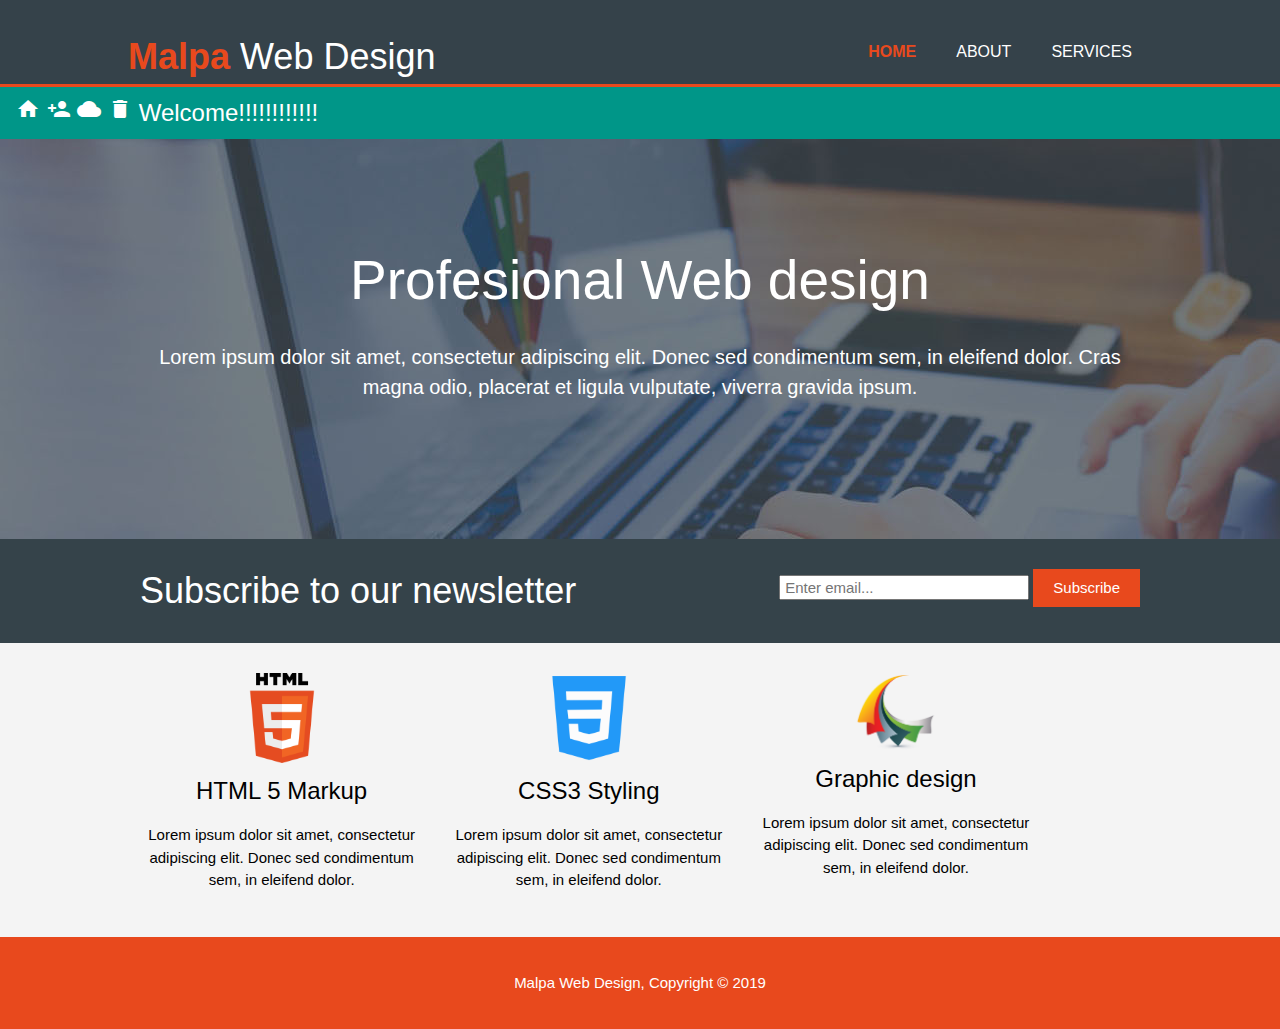
<file: acme/index.html>
<!DOCTYPE html>
<html>
  <head>
    <meta charset="utf-8">
    <meta name="viewport" content="width=device-width">
    <meta name="description" content="Profesional Web Design">
    <meta name="keywords" content="web design, Profesional web design, responsive website">
    <meta name="author" content="Marcin Zietara">
    <title>Acme Web Deisgn | Welcome</title>
    <link rel="stylesheet" href="./css/style.css">
    <link rel="stylesheet" type="text/css" href="css/w3.css">
    <link rel="stylesheet" href="https://fonts.googleapis.com/icon?family=Material+Icons">
  </head>
  <body>

    <header>
      <div class="container">
        <div id="branding">
          <h1><span class="highlight">Malpa</span> Web Design</h1>
        </div>
        <nav>
          <ul>
            <li class="current"><a href="index.html">Home</a></li>
            <li><a href="about.html">About</a></li>
            <li><a href="services.html">Services</a></li>
          </ul>
        </nav>
      </div>
    </header>

  <div class="w3-padding w3-xlarge w3-teal">
    <i class="material-icons">home</i>
    <i class="material-icons">person_add</i>
    <i class="material-icons">cloud</i>
    <i class="material-icons">delete</i>
    Welcome!!!!!!!!!!!!
  </div>


    <section id="showcase">
      <div class="container">
        <h1>Profesional Web design</h1>
        <p>Lorem ipsum dolor sit amet, consectetur adipiscing elit. Donec sed condimentum sem, in eleifend dolor. Cras magna odio, placerat et ligula vulputate, viverra gravida ipsum.</p>
      </div>
    </section>

    <section id="newsletter">
      <div class="container">
        <h1>Subscribe to our newsletter</h1>
        <form>
          <input type="email" placeholder="Enter email...">
          <button type="submit" class="button_1">Subscribe</button>
        </form>
      </div>
    </section>

    <section id="boxes">
      <div class="container">
        <div class="box">
          <img src="./img/html5.png">
          <h3>HTML 5 Markup</h3>
          <p>Lorem ipsum dolor sit amet, consectetur adipiscing elit. Donec sed condimentum sem, in eleifend dolor.</p>
        </div>
        <div class="box">
          <img src="./img/css3.png">
          <h3>CSS3 Styling</h3>
          <p>Lorem ipsum dolor sit amet, consectetur adipiscing elit. Donec sed condimentum sem, in eleifend dolor.</p>
        </div>
        <div class="box">
          <img src="./img/GD.png">
          <h3>Graphic design</h3>
          <p>Lorem ipsum dolor sit amet, consectetur adipiscing elit. Donec sed condimentum sem, in eleifend dolor.</p>
        </div>
      </div>
    </section>

    <footer>
      <p>Malpa Web Design, Copyright &copy; 2019</p>
    </footer>

  </body>
</html>
</file>
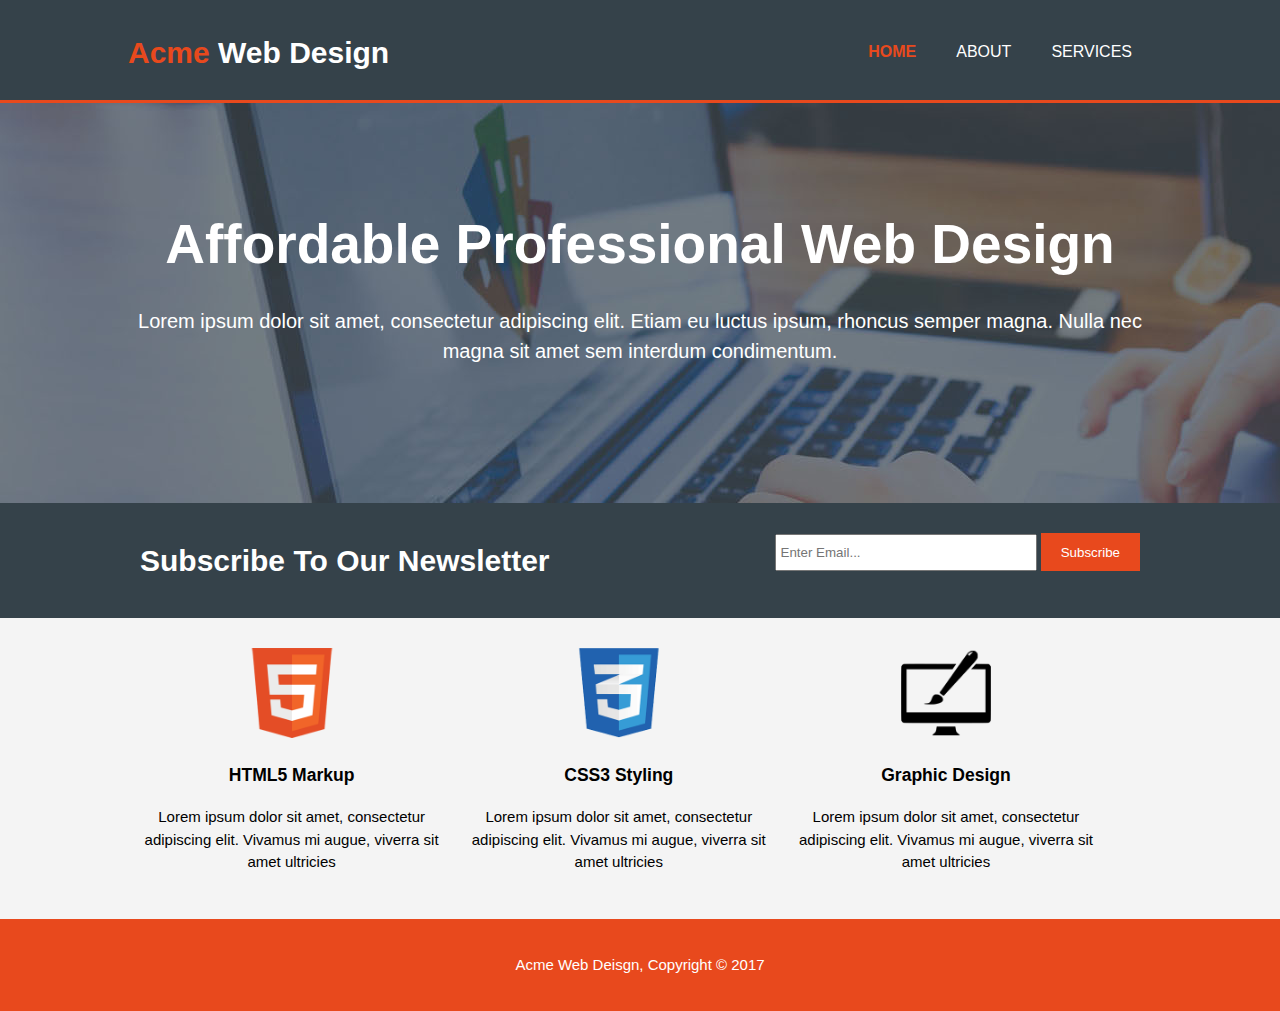
<file: acme_website/acme/index.html>
<!DOCTYPE html>
<html>
  <head>
    <meta charset="utf-8">
    <meta name="viewport" content="width=device-width">
    <meta name="description" content="Affordable and professional web design">
	  <meta name="keywords" content="web design, affordable web design, professional web design">
  	<meta name="author" content="Brad Traversy">
    <title>Acme Web Deisgn hello | Welcome</title>
    <link rel="stylesheet" href="./css/style.css">
  </head>
  <body>
    <header>
      <div class="container">
        <div id="branding">
          <h1><span class="highlight">Acme</span> Web Design</h1>
        </div>
        <nav>
          <ul>
            <li class="current"><a href="index.html">Home</a></li>
            <li><a href="about.html">About</a></li>
            <li><a href="services.html">Services</a></li>
          </ul>
        </nav>
      </div>
    </header>

    <section id="showcase">
      <div class="container">
        <h1>Affordable Professional Web Design</h1>
        <p>Lorem ipsum dolor sit amet, consectetur adipiscing elit. Etiam eu luctus ipsum, rhoncus semper magna. Nulla nec magna sit amet sem interdum condimentum.</p>
      </div>
    </section>

    <section id="newsletter">
      <div class="container">
        <h1>Subscribe To Our Newsletter</h1>
        <form>
          <input type="email" placeholder="Enter Email...">
          <button type="submit" class="button_1">Subscribe</button>
        </form>
      </div>
    </section>

    <section id="boxes">
      <div class="container">
        <div class="box">
          <img src="./img/logo_html.png">
          <h3>HTML5 Markup</h3>
          <p>Lorem ipsum dolor sit amet, consectetur adipiscing elit. Vivamus mi augue, viverra sit amet ultricies</p>
        </div>
        <div class="box">
          <img src="./img/logo_css.png">
          <h3>CSS3 Styling</h3>
          <p>Lorem ipsum dolor sit amet, consectetur adipiscing elit. Vivamus mi augue, viverra sit amet ultricies</p>
        </div>
        <div class="box">
          <img src="./img/logo_brush.png">
          <h3>Graphic Design</h3>
          <p>Lorem ipsum dolor sit amet, consectetur adipiscing elit. Vivamus mi augue, viverra sit amet ultricies</p>
        </div>
      </div>
    </section>

    <footer>
      <p>Acme Web Deisgn, Copyright &copy; 2017</p>
    </footer>
  </body>
</html>
</file>
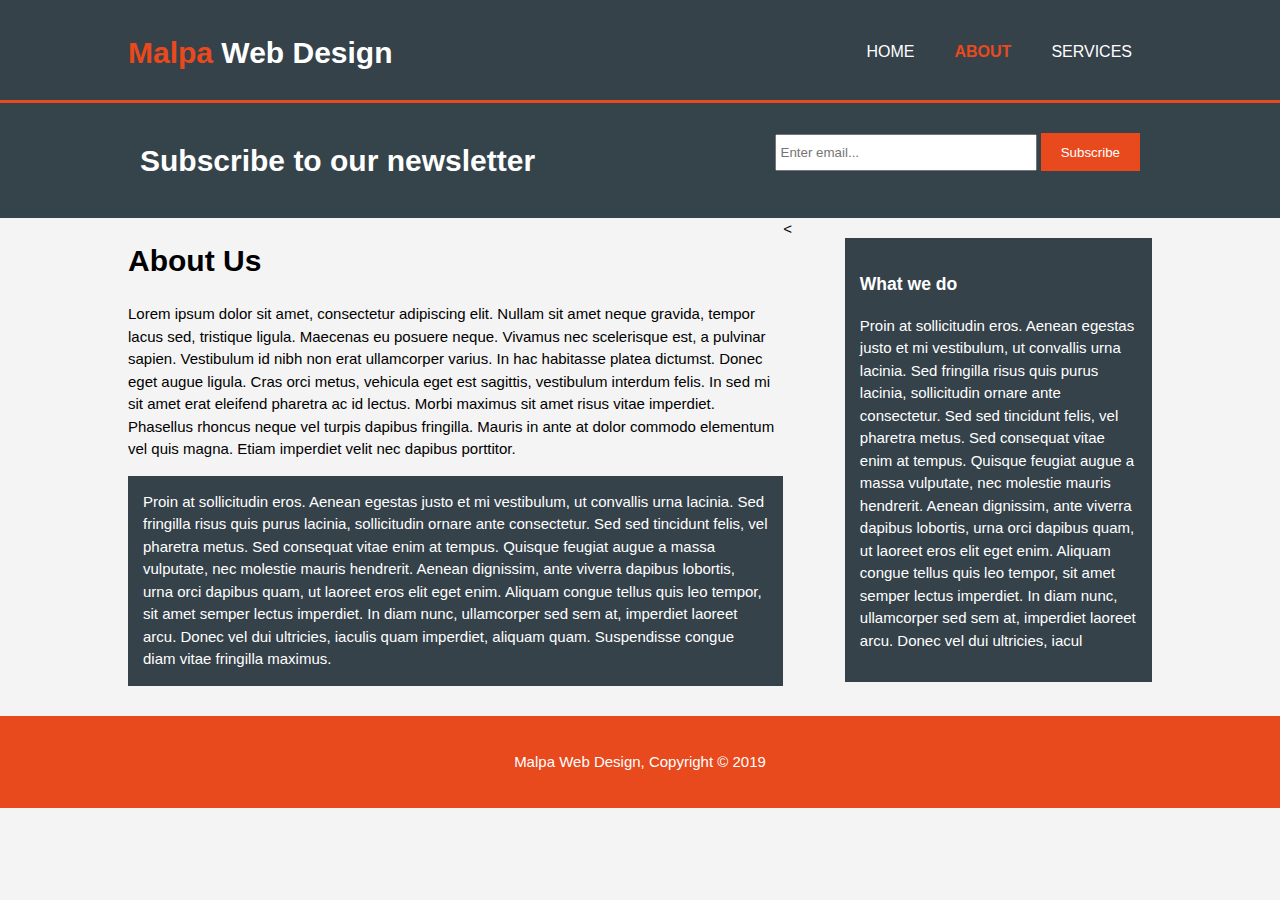
<file: acme/about.html>
<!DOCTYPE html>
<html>
  <head>
    <meta charset="utf-8">
    <meta name="viewport" content="width=device-width">
    <meta name="description" content="Profesional Web Design">
    <meta name="keywords" content="web design, Profesional web design, responsive website">
    <meta name="author" content="Marcin Zietara">
    <title>Acme Web Deisgn | About</title>
    <link rel="stylesheet" href="./css/style.css">
  </head>
  <body>

    <header>
      <div class="container">
        <div id="branding">
          <h1><span class="highlight">Malpa</span> Web Design</h1>
        </div>
        <nav>
          <ul>
            <li><a href="index.html">Home</a></li>
            <li class="current"><a href="about.html">About</a></li>
            <li><a href="services.html">Services</a></li>
          </ul>
        </nav>
      </div>
    </header>

    <section id="newsletter">
      <div class="container">
        <h1>Subscribe to our newsletter</h1>
        <form>
          <input type="email" placeholder="Enter email...">
          <button type="submit" class="button_1">Subscribe</button>
        </form>
      </div>
    </section>

    <section id="mail">
      <div class="container">
        <<article id="main_col">
          <h1 class="page_title">About Us</h1>
          <p>Lorem ipsum dolor sit amet, consectetur adipiscing elit. Nullam sit amet neque gravida, tempor lacus sed, tristique ligula. Maecenas eu posuere neque. Vivamus nec scelerisque est, a pulvinar sapien. Vestibulum id nibh non erat ullamcorper varius. In hac habitasse platea dictumst. Donec eget augue ligula. Cras orci metus, vehicula eget est sagittis, vestibulum interdum felis. In sed mi sit amet erat eleifend pharetra ac id lectus. Morbi maximus sit amet risus vitae imperdiet.
Phasellus rhoncus neque vel turpis dapibus fringilla. Mauris in ante at dolor commodo elementum vel quis magna. Etiam imperdiet velit nec dapibus porttitor.
          </p>
          <p class="dark">
Proin at sollicitudin eros. Aenean egestas justo et mi vestibulum, ut convallis urna lacinia. Sed fringilla risus quis purus lacinia, sollicitudin ornare ante consectetur. Sed sed tincidunt felis, vel pharetra metus. Sed consequat vitae enim at tempus. Quisque feugiat augue a massa vulputate, nec molestie mauris hendrerit. Aenean dignissim, ante viverra dapibus lobortis, urna orci dapibus quam, ut laoreet eros elit eget enim. Aliquam congue tellus quis leo tempor, sit amet semper lectus imperdiet. In diam nunc, ullamcorper sed sem at, imperdiet laoreet arcu. Donec vel dui ultricies, iaculis quam imperdiet, aliquam quam. Suspendisse congue diam vitae fringilla maximus.
          </p>
        </article>

        <aside id="sidebar">
          <div class="dark">
            <h3>What we do</h3>
            <p>Proin at sollicitudin eros. Aenean egestas justo et mi vestibulum, ut convallis urna lacinia. Sed fringilla risus quis purus lacinia, sollicitudin ornare ante consectetur. Sed sed tincidunt felis, vel pharetra metus. Sed consequat vitae enim at tempus. Quisque feugiat augue a massa vulputate, nec molestie mauris hendrerit. Aenean dignissim, ante viverra dapibus lobortis, urna orci dapibus quam, ut laoreet eros elit eget enim. Aliquam congue tellus quis leo tempor, sit amet semper lectus imperdiet. In diam nunc, ullamcorper sed sem at, imperdiet laoreet arcu. Donec vel dui ultricies, iacul</p>
          </div>
        </aside>
      </div>
    </section>

    <footer>
      <p>Malpa Web Design, Copyright &copy; 2019</p>
    </footer>

  </body>
</html>
</file>
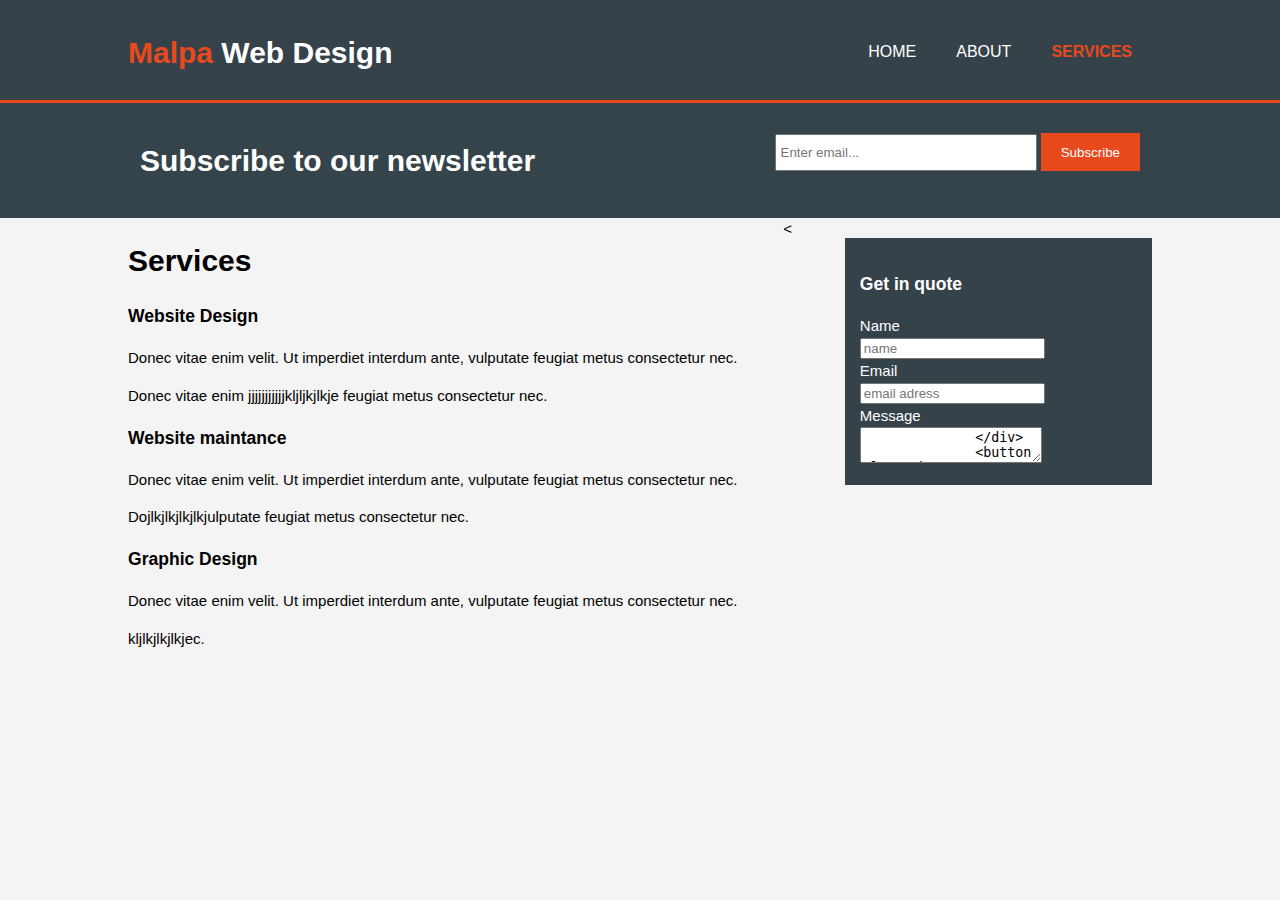
<file: acme/services.html>
<!DOCTYPE html>
<html>
  <head>
    <meta charset="utf-8">
    <meta name="viewport" content="width=device-width">
    <meta name="description" content="Profesional Web Design">
    <meta name="keywords" content="web design, Profesional web design, responsive website">
    <meta name="author" content="Marcin Zietara">
    <title>Acme Web Deisgn | About</title>
    <link rel="stylesheet" href="./css/style.css">
  </head>
  <body>

    <header>
      <div class="container">
        <div id="branding">
          <h1><span class="highlight">Malpa</span> Web Design</h1>
        </div>
        <nav>
          <ul>
            <li><a href="index.html">Home</a></li>
            <li><a href="about.html">About</a></li>
            <li class="current"><a href="services.html">Services</a></li>
          </ul>
        </nav>
      </div>
    </header>

    <section id="newsletter">
      <div class="container">
        <h1>Subscribe to our newsletter</h1>
        <form>
          <input type="email" placeholder="Enter email...">
          <button type="submit" class="button_1">Subscribe</button>
        </form>
      </div>
    </section>

    <section id="mail">
      <div class="container">
        <<article id="main_col">
          <h1 class="page_title">Services</h1>
          <ul id=services>
            <li>
              <h3>Website Design</h3>
              <p>Donec vitae enim velit. Ut imperdiet interdum ante, vulputate feugiat metus consectetur nec.</p>
              <p>Donec vitae enim jjjjjjjjjjjkljljkjlkje feugiat metus consectetur nec.</p>
            </li>
            <li>
              <h3>Website maintance</h3>
              <p>Donec vitae enim velit. Ut imperdiet interdum ante, vulputate feugiat metus consectetur nec.</p>
              <p>Dojlkjlkjlkjlkjulputate feugiat metus consectetur nec.</p>
            </li>
            <li>
              <h3>Graphic Design</h3>
              <p>Donec vitae enim velit. Ut imperdiet interdum ante, vulputate feugiat metus consectetur nec.</p>
              <p>kljlkjlkjlkjec.</p>
            </li>
          </ul>
        </article>

        <aside id="sidebar">
          <div class="dark">
            <h3>Get in quote</h3>
            <form class="quote">
              <div>
                <label>Name</label><br>
                <input type="text" placeholder="name">
              </div>
              <div>
                <label>Email</label><br>
                <input type="email" placeholder="email adress">
              </div>
              <div>
                <label>Message</label><br>
                <textarea placeholder="Massage"</textarea>
              </div>
              <button class="button_1" tpye="submit">Send</button>
            </form>
          </div>
        </aside>
      </div>
    </section>

    <footer>
      <p>Malpa Web Design, Copyright &copy; 2019</p>
    </footer>

  </body>
</html>
</file>
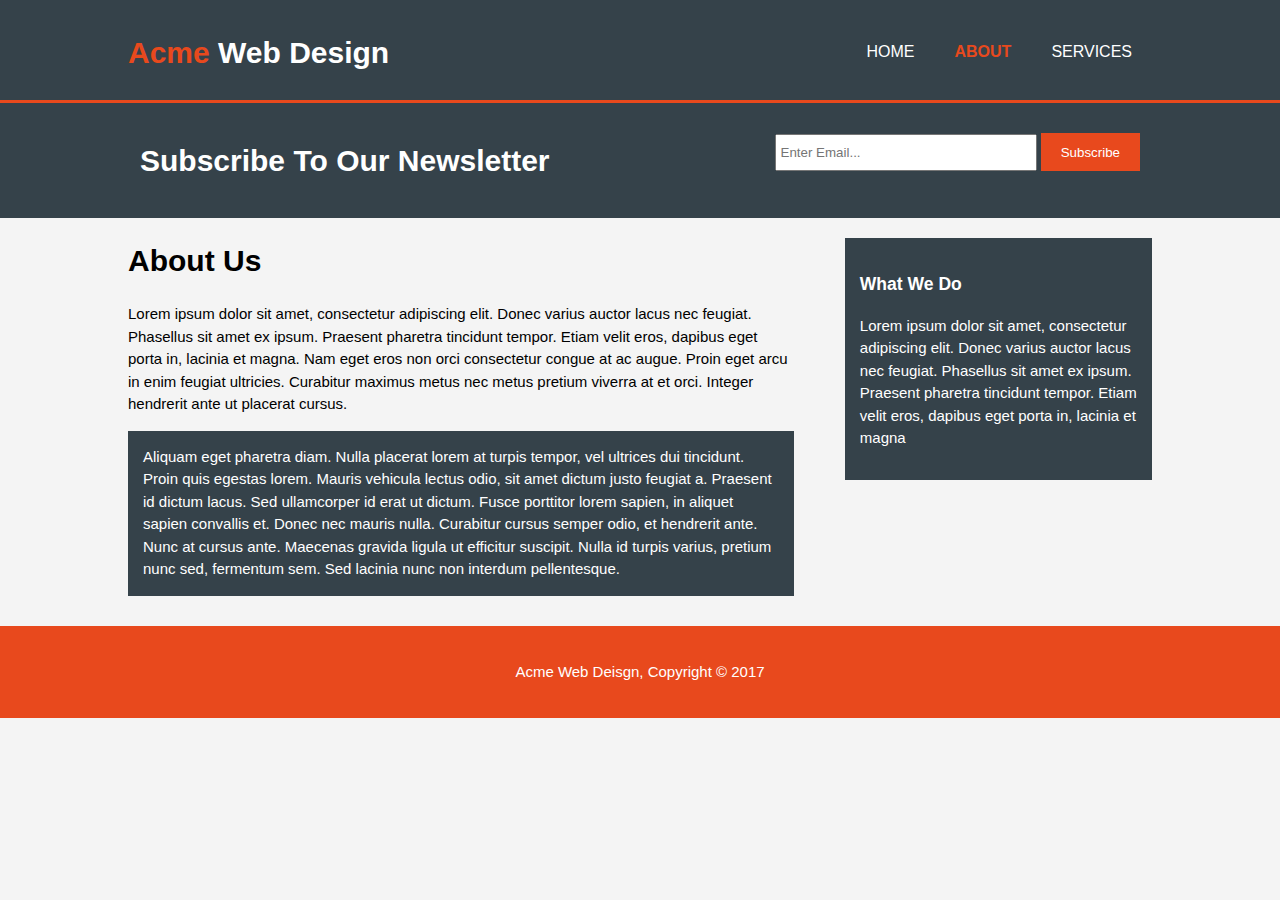
<file: acme_website/acme/about.html>
<!DOCTYPE html>
<html>
  <head>
    <meta charset="utf-8">
    <meta name="viewport" content="width=device-width">
    <meta name="description" content="Affordable and professional web design">
	  <meta name="keywords" content="web design, affordable web design, professional web design">
  	<meta name="author" content="Brad Traversy">
    <title>Acme Web Deisgn | About</title>
    <link rel="stylesheet" href="./css/style.css">
  </head>
  <body>
    <header>
      <div class="container">
        <div id="branding">
          <h1><span class="highlight">Acme</span> Web Design</h1>
        </div>
        <nav>
          <ul>
            <li><a href="index.html">Home</a></li>
            <li class="current"><a href="about.html">About</a></li>
            <li><a href="services.html">Services</a></li>
          </ul>
        </nav>
      </div>
    </header>

    <section id="newsletter">
      <div class="container">
        <h1>Subscribe To Our Newsletter</h1>
        <form>
          <input type="email" placeholder="Enter Email...">
          <button type="submit" class="button_1">Subscribe</button>
        </form>
      </div>
    </section>

    <section id="main">
      <div class="container">
        <article id="main-col">
          <h1 class="page-title">About Us</h1>
          <p>
            Lorem ipsum dolor sit amet, consectetur adipiscing elit. Donec varius auctor lacus nec feugiat. Phasellus sit amet ex ipsum. Praesent pharetra tincidunt tempor. Etiam velit eros, dapibus eget porta in, lacinia et magna. Nam eget eros non orci consectetur congue at ac augue. Proin eget arcu in enim feugiat ultricies. Curabitur maximus metus nec metus pretium viverra at et orci. Integer hendrerit ante ut placerat cursus.
          </p>
          <p class="dark">
Aliquam eget pharetra diam. Nulla placerat lorem at turpis tempor, vel ultrices dui tincidunt. Proin quis egestas lorem. Mauris vehicula lectus odio, sit amet dictum justo feugiat a. Praesent id dictum lacus. Sed ullamcorper id erat ut dictum. Fusce porttitor lorem sapien, in aliquet sapien convallis et. Donec nec mauris nulla. Curabitur cursus semper odio, et hendrerit ante. Nunc at cursus ante. Maecenas gravida ligula ut efficitur suscipit. Nulla id turpis varius, pretium nunc sed, fermentum sem. Sed lacinia nunc non interdum pellentesque.
          </p>
        </article>

        <aside id="sidebar">
          <div class="dark">
            <h3>What We Do</h3>
            <p>Lorem ipsum dolor sit amet, consectetur adipiscing elit. Donec varius auctor lacus nec feugiat. Phasellus sit amet ex ipsum. Praesent pharetra tincidunt tempor. Etiam velit eros, dapibus eget porta in, lacinia et magna</p>
          </div>
        </aside>
      </div>
    </section>

    <footer>
      <p>Acme Web Deisgn, Copyright &copy; 2017</p>
    </footer>
  </body>
</html>
</file>
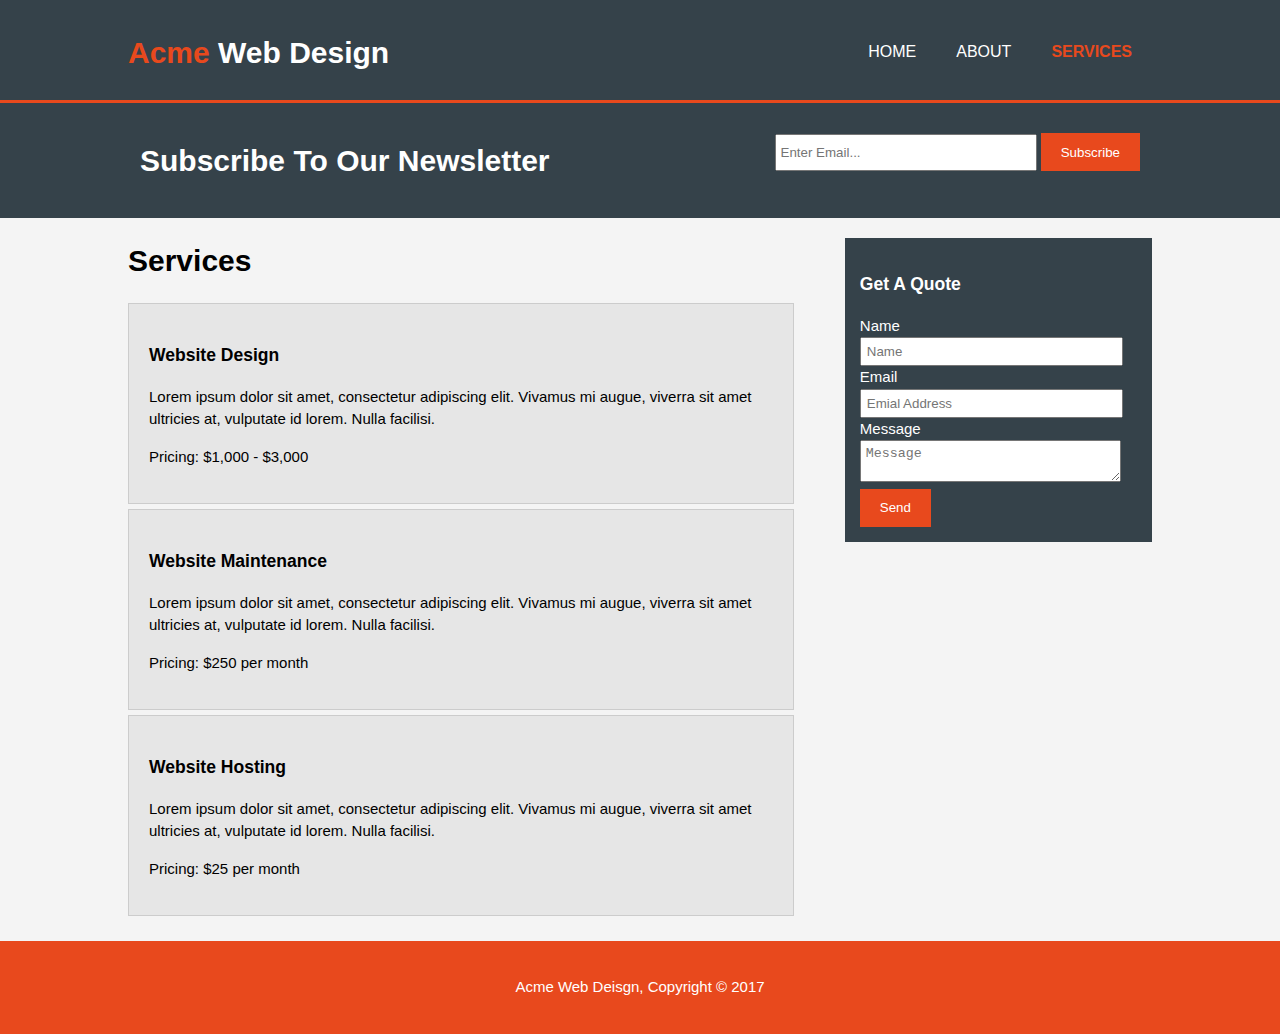
<file: acme_website/acme/services.html>
<!DOCTYPE html>
<html>
  <head>
    <meta charset="utf-8">
    <meta name="viewport" content="width=device-width">
    <meta name="description" content="Affordable and professional web design">
	  <meta name="keywords" content="web design, affordable web design, professional web design">
  	<meta name="author" content="Brad Traversy">
    <title>Acme Web Deisgn | Services</title>
    <link rel="stylesheet" href="./css/style.css">
  </head>
  <body>
    <header>
      <div class="container">
        <div id="branding">
          <h1><span class="highlight">Acme</span> Web Design</h1>
        </div>
        <nav>
          <ul>
            <li><a href="index.html">Home</a></li>
            <li><a href="about.html">About</a></li>
            <li class="current"><a href="services.html">Services</a></li>
          </ul>
        </nav>
      </div>
    </header>

    <section id="newsletter">
      <div class="container">
        <h1>Subscribe To Our Newsletter</h1>
        <form>
          <input type="email" placeholder="Enter Email...">
          <button type="submit" class="button_1">Subscribe</button>
        </form>
      </div>
    </section>

    <section id="main">
      <div class="container">
        <article id="main-col">
          <h1 class="page-title">Services</h1>
          <ul id="services">
            <li>
              <h3>Website Design</h3>
              <p>Lorem ipsum dolor sit amet, consectetur adipiscing elit. Vivamus mi augue, viverra sit amet ultricies at, vulputate id lorem. Nulla facilisi.</p>
						  <p>Pricing: $1,000 - $3,000</p>
            </li>
            <li>
              <h3>Website Maintenance</h3>
              <p>Lorem ipsum dolor sit amet, consectetur adipiscing elit. Vivamus mi augue, viverra sit amet ultricies at, vulputate id lorem. Nulla facilisi.</p>
						  <p>Pricing: $250 per month</p>
            </li>
            <li>
              <h3>Website Hosting</h3>
              <p>Lorem ipsum dolor sit amet, consectetur adipiscing elit. Vivamus mi augue, viverra sit amet ultricies at, vulputate id lorem. Nulla facilisi.</p>
						  <p>Pricing: $25 per month</p>
            </li>
          </ul>
        </article>

        <aside id="sidebar">
          <div class="dark">
            <h3>Get A Quote</h3>
            <form class="quote">
  						<div>
  							<label>Name</label><br>
  							<input type="text" placeholder="Name">
  						</div>
  						<div>
  							<label>Email</label><br>
  							<input type="email" placeholder="Emial Address">
  						</div>
  						<div>
  							<label>Message</label><br>
  							<textarea placeholder="Message"></textarea>
  						</div>
  						<button class="button_1" type="submit">Send</button>
					</form>
          </div>
        </aside>
      </div>
    </section>

    <footer>
      <p>Acme Web Deisgn, Copyright &copy; 2017</p>
    </footer>
  </body>
</html>
</file>
<file: acme/css/style.css>
body{
  font: 15px/1.5 Arial, Helvetica,sans-serif;
  padding:0;
  margin:0;
  background-color:#f4f4f4;
}

/*GLOBAL*/
.container{
  width:80%;
  margin:auto;
  overflow:hidden;
}

ul{
  margin: 0;
  padding: 0;
}
.button_1{
  height: 38px;
  background: #E8491d;
  border: none;
  padding-left: 20px;
  padding-right: 20px;
  color: white;
}
.dark{
  padding:15px;
  background:#35424a;
  color:#ffffff;
  margin-top:10px;
  margin-bottom:10px;
}

/* Header **/
header{
  background:#35424a;
  color:#ffffff;
  padding-top:30px;
  min-height:70px;
  border-bottom:#e8491d 3px solid;
}

header a{
  color:#ffffff;
  text-decoration:none;
  text-transform: uppercase;
  font-size:16px;
}

header li{
  float:left;
  display:inline;
  padding: 0 20px 0 20px;
}

header #branding{
  float:left;
}

header #branding h1{
  margin:0;
}

header nav{
  float:right;
  margin-top:10px;
}

header .highlight, header .current a{
  color:#e8491d;
  font-weight:bold;
}

header a:hover{
  color:#cccccc;
  font-weight:bold;
}

/* showcase */

#showcase{
  min-height: 400px;
  background: url('../img/showcase.jpg') no-repeat 0 -400px;
  text-align: center;
  color: #ffffff;
}

#showcase h1{
  margin-top: 100px;
  font-size: 55px;
  margin-bottom: 10px;
}

#showcase p{
  font-size: 20px;
}

/*newsletter*/

#newsletter{
  padding: 15px;
  color; white;
  background-color: #35434a;
}

#newsletter h1{
  float:left;
  color: white;

}

#newsletter form{
  float: right;
  margin-top: 15px;
}

#newsletter input[type="email"]{
  padding: 4px;
  height: 25px;
  width: 250px;

}

/* boxes */

#boxes{
  margin-top: 20px;
}

#boxes .box{
  float: left;
  width: 30%;
  padding: 10px;
  text-align: center;
}

#boxes .box img{
  width: 90px;
}

/* sidebar */
aside#sidebar{
  float: right;
  width:30%;
  margin-top: 10px;
}

/*main_col*/
article#main_col{
  float: left;
  width: 64%;
}

footer{
  padding: 20px;
  margin-top: 20px;
  color: #FFFFFF;
  background-color: #E8491d;
  text-align: center;
}
</file>
<file: acme_website/acme/css/style.css>
body{
  font: 15px/1.5 Arial, Helvetica,sans-serif;
  padding:0;
  margin:0;
  background-color:#f4f4f4;
}

/* Global */
.container{
  width:80%;
  margin:auto;
  overflow:hidden;
}

ul{
  margin:0;
  padding:0;
}

.button_1{
  height:38px;
  background:#e8491d;
  border:0;
  padding-left: 20px;
  padding-right:20px;
  color:#ffffff;
}

.dark{
  padding:15px;
  background:#35424a;
  color:#ffffff;
  margin-top:10px;
  margin-bottom:10px;
}

/* Header **/
header{
  background:#35424a;
  color:#ffffff;
  padding-top:30px;
  min-height:70px;
  border-bottom:#e8491d 3px solid;
}

header a{
  color:#ffffff;
  text-decoration:none;
  text-transform: uppercase;
  font-size:16px;
}

header li{
  float:left;
  display:inline;
  padding: 0 20px 0 20px;
}

header #branding{
  float:left;
}

header #branding h1{
  margin:0;
}

header nav{
  float:right;
  margin-top:10px;
}

header .highlight, header .current a{
  color:#e8491d;
  font-weight:bold;
}

header a:hover{
  color:#cccccc;
  font-weight:bold;
}

/* Showcase */
#showcase{
  min-height:400px;
  background:url('../img/showcase.jpg') no-repeat 0 -400px;
  text-align:center;
  color:#ffffff;
}

#showcase h1{
  margin-top:100px;
  font-size:55px;
  margin-bottom:10px;
}

#showcase p{
  font-size:20px;
}

/* Newsletter */
#newsletter{
  padding:15px;
  color:#ffffff;
  background:#35424a
}

#newsletter h1{
  float:left;
}

#newsletter form {
  float:right;
  margin-top:15px;
}

#newsletter input[type="email"]{
  padding:4px;
  height:25px;
  width:250px;
}

/* Boxes */
#boxes{
  margin-top:20px;
}

#boxes .box{
  float:left;
  text-align: center;
  width:30%;
  padding:10px;
}

#boxes .box img{
  width:90px;
}

/* Sidebar */
aside#sidebar{
  float:right;
  width:30%;
  margin-top:10px;
}

aside#sidebar .quote input, aside#sidebar .quote textarea{
  width:90%;
  padding:5px;
}

/* Main-col */
article#main-col{
  float:left;
  width:65%;
}

/* Services */
ul#services li{
  list-style: none;
  padding:20px;
  border: #cccccc solid 1px;
  margin-bottom:5px;
  background:#e6e6e6;
}

footer{
  padding:20px;
  margin-top:20px;
  color:#ffffff;
  background-color:#e8491d;
  text-align: center;
}

/* Media Queries */
@media(max-width: 768px){
  header #branding,
  header nav,
  header nav li,
  #newsletter h1,
  #newsletter form,
  #boxes .box,
  article#main-col,
  aside#sidebar{
    float:none;
    text-align:center;
    width:100%;
  }

  header{
    padding-bottom:20px;
  }

  #showcase h1{
    margin-top:40px;
  }

  #newsletter button, .quote button{
    display:block;
    width:100%;
  }

  #newsletter form input[type="email"], .quote input, .quote textarea{
    width:100%;
    margin-bottom:5px;
  }
}
</file>
